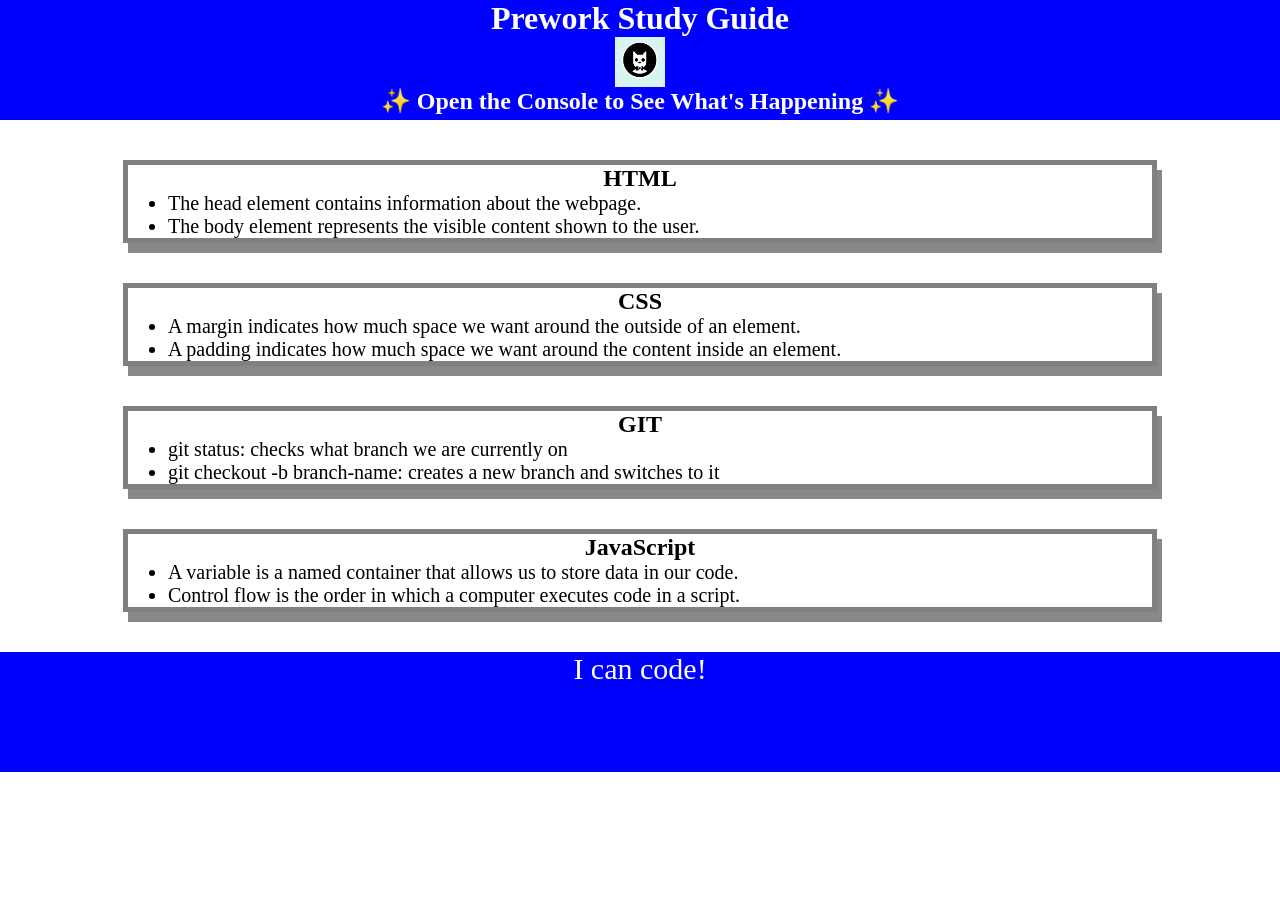
<file: index.html>
<!DOCTYPE html>
<html lang="en">
  <head>
    <meta charset="UTF-8" />
    <meta http-equiv="X-UA-Compatible" content="IE=edge" />
    <meta name="viewport" content="width=device-width, initial-scale=1.0" />
    <link rel="stylesheet" href="./assets/style.css">
    <title>Prework Study Guide</title>
  </head>
  <body>
    <header id="header">
      <h1>Prework Study Guide</h1>
      <img src="./assets/bowtie-cat.png" alt="Profile image of cat wearing a bow tie." />
      <h2>✨ Open the Console to See What's Happening ✨</h2>
    </header>
    <main>
      <section class="card" id="html-section">
<h2>HTML</h2>

<UL>

  <li>The head element contains information about the webpage.</li>
  <li>The body element represents the visible content shown to the user.</li>
  
</UL>
      </section>
   
      <section class="card" id="css-section">
   <h2>CSS</h2>
   <ul>

    <li>A margin indicates how much space we want around the outside of an element.</li>
  <li>A padding indicates how much space we want around the content inside an element.</li>
   
  </ul>
      </section>
   
      <section class="card" id="git-section">
   <h2>GIT</h2>
   <ul>

    <li>git status: checks what branch we are currently on</li>
    <li>git checkout -b branch-name: creates a new branch and switches to it</li>
   
  </ul>
      </section>
   
      <section class="card" id="javascript-section">
   <h2>JavaScript</h2>
   <ul>

    <li>A variable is a named container that allows us to store data in our code.</li>
    <li>Control flow is the order in which a computer executes code in a script.</li>
   
  </ul>
      </section>

    </main>

    <footer>
      <p>I can code!</p>
    </footer>
    <script src="./assets/script.js"></script>
  </body>
</html>
</file>
<file: assets/style.css>
* {
       margin: 0;
       padding: 0;
   }

   header,
footer {
 width: 100%;
 height: 120px;
 background-color: blue;
 color: white;
}

h1,
h2 {
 text-align: center;
}

img {
 display: block;
 height: 50px;
 width: 50px;
 margin-left: auto;
 margin-right: auto;
}

ul {
 padding-left: 40px;
 font-size: 20px;
}

p {
 text-align: center;
 font-size: 30px;
}

.card {
  width: 80%;
  margin: 40px auto;
  border: 5px solid gray;
  box-shadow: 5px 10px #888888;
}
</file>
